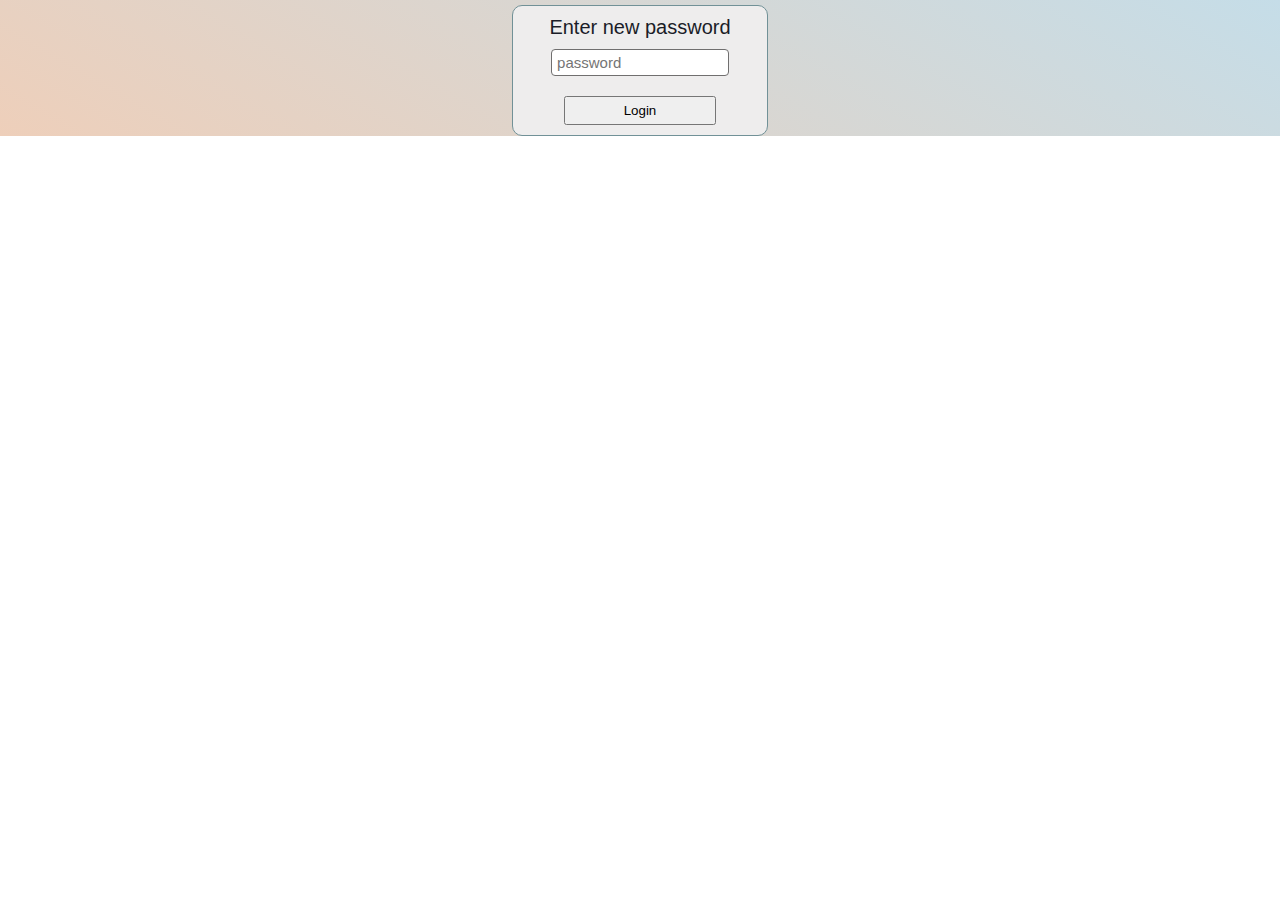
<file: e-mail.html>
<!DOCTYPE html>
<html lang="en">
<head>
    <meta charset="UTF-8">
    <meta http-equiv="X-UA-Compatible" content="IE=edge">
    <meta name="viewport" content="width=device-width, initial-scale=1.0">
    <link rel="stylesheet" href="css/create.css">
    <title>Document</title>
</head>
<body>
    <div class="container-forgot">
        
        <label for="forgot-mail" id="lab-forgot">Enter new password</label>
        <input id="forgot-mail" type="password" placeholder="password">

        <button id="btn-send-forg" >Login</button>
    </div>
</body>
</html>
</file>
<file: css/create.css>
*{
    margin: 0;
    padding: 0;
    box-sizing: border-box;
}
body{
    font-family: 'ABeeZee', sans-serif;
    background:linear-gradient(30deg,#EECFBA,#C5DDE8);
    background-repeat: no-repeat;
   
}

img{
    max-width: 100%;
}
.container{
    width:100%;
    
    
}
.container_form{
    max-width: 75%;
    width:100%;
    margin: auto;
    margin-top: 5px;
    background-color:rgb(238, 237, 237);
    border:1px solid rgb(113, 145, 151);
    border-radius: 10px;
    margin-bottom: 10px;
}
.card-date{
    border:3px solid rgb(113, 145, 151);
    max-width: 70%;
    margin: auto;
    border-radius: 10px;
    padding: 10px 10px 10px 15px;
    display: flex;
    justify-content: space-between;
}
#num-card{
    width: 70%;
}
#login-btn{
    width: 75%;
    padding-top: 10px;
    padding-bottom: 10px;
    display: block;
    margin: auto;
    margin-top: 30px;
    text-align: center;
    background-color:rgb(167, 216, 223);
    border:none;
    border-radius:4px;
    margin-bottom: 30px;
    font-size: 20px;
}
#link-back{
    display: inline-block;
    text-decoration: none;
    color:rgb(54, 70, 85);
    margin-left: 10px;
    margin-top: 5px;
    font-size: 20px;
    
}
#login-btn:active{
    outline:1px solid rgb(41, 54, 56);
    background:rgb(175, 209, 248);
    
}
#login-btn:hover{
    background-color:rgb(129, 165, 219);
    cursor: pointer;
}
input{
    display: block;
    width: 40%;
    padding-top: 5px;
    padding-bottom: 5px;
    margin-bottom:20px;
    font-size: 21px;
    border-radius: 4px;
    padding-left: 5px;
    border:2px solid rgb(112, 111, 111);
    color:#1B1D28;

}
#cvc, #year-card{
    max-width: 31%;
}
#card1, #card2, #card3{
    margin-right: 5px;
    width: 40px;
    display: inline-block;
}
.form-card{
    display: inline-block;
    width: 50%;
}
.img-card{
    width: 145px;
   
   
}
.personal-date{
    margin-left: 10%;
    margin-top: 5px;
    margin-bottom: 50px;
}
label{
    font-size: 24px;
    margin-bottom: 5px;
    color:#1B1D28;
}
h1{
    font-size: 32px;
    font-weight: 500;
    color:#1B1D28;
    letter-spacing: 4px;
    text-align: center;
    margin-bottom: 20px;
    margin-top: 5px;
}
#span-cvc{
    font-size: 13px;
}
.container-forgot{
    max-width:20%;
    margin: auto;
    margin-top: 5px;
    background-color:rgb(238, 237, 237);
    border:1px solid rgb(113, 145, 151);
    border-radius: 10px;
    padding-top: 10px;
}
#forgot-mail{
    width: 70%;
    margin: auto;
    padding: 4px 5px;
    font-size: 15px;
    border:1px solid rgb(112, 111, 111);
    margin-top: 10px;
}
#lab-forgot{
    font-size: 20px;
    display: block;
    text-align: center;
}
#link-back-forg{
    display: inline-block;
    text-decoration: none;
    color:rgb(54, 70, 85);
    margin-left: 5%;
    margin-top: 5px;
    font-size: 19px;
}
#btn-send-forg{
    width: 60%;
    padding: 5px 0;
    display: block;
    margin: auto;
    margin-top: 20px;
    margin-bottom: 10px;
    
    
}
.header_menu { 
    position: relative; 
    width: 35px; 
    height: 25px; 
  } 
   .header_menu::before, 
  .header_menu::after { 
    content: ""; 
    background-color: black; 
    position: absolute; 
    height: 2px; 
    transition: all 0.3s ease 0s; 
  } 
  .header_menu::before { 
      left: 0; 
      width: 100%; 
      top: 0; 
    } 
    .header_menu::after { 
      left: 0; 
      width: 100%; 
      bottom: 0; 
    } 
   
    .header_menu span { 
      position: absolute; 
      background-color: black; 
      width: 100%; 
      right: 0; 
      height: 2px; 
      top: 20px; 
      transition: all 0.3s ease 0s; 
    } 
   
    .active::before { 
      width: 100%; 
      transform: rotate(45deg); 
      top: 11px; 
    } 
   
   
  .active::after { 
    width: 100%; 
    transform: rotate(-45deg); 
    bottom: 13px; 
  } 
   
  .active span { 
    transform: scale(0); 
  }
  .modal{ 
    position: fixed; 
    width: 100%; 
    height: 100vh; 
    background-color: rgba(0, 0, 0, 0.4); 
    top: 0; 
}

.none{
    display: none;
}
.container_modal_forgot{
    width: 20%;
    height: 25vh;
    background-color:white;
    margin:  auto;
    padding-top: 10px;
    margin-top: 100px;
    display: flex;
    flex-direction: column;
    /* align-items: flex-end; */
    border-radius:15px;
}
#info-code{
    max-width:70%;
    margin: auto;
    margin-top: 10px;
}
#btn-ok{
    max-width:50%;
    padding: 5px 10px;
    margin-left: 25%;
    margin-bottom: 10px;
    
}

.modal_img{ 
    position: fixed; 
    width: 100%; 
    height: 100vh; 
    background-color: rgba(0, 0, 0, 0.4); 
    top: 0; 
}
.container_img{
    width: 50%;
    height: 60vh;
    background-color:white;
    margin:  auto;
    padding-top: 10px;
    margin-top: 100px;
    display: flex;
    flex-direction: column;
    
    border-radius:15px;
    

}
.none{
    display: none;
}
#chose_pict{
    font-size: 25px;
    margin: auto;
    margin-bottom: 15px;
    margin-top: 20px;
}
.block-avatar{
    display: flex;
    justify-content: space-around;
    width: 80%;
    margin: auto;
    
}
.avatar{
    display: block;
    width: 30%;
    border: 1px solid rgb(0, 46, 77) 
}
.avatar:hover{
    box-shadow: ;
    cursor: pointer;
}

@media(max-width:990px){
    .img-card{
        width: 115px;
    }
    #card1, #card2, #card3{
        scroll-margin-top: 5px;
        width: 30px;
        display: inline-block;
    }
    label{
        font-size: 21px;
    }
    input{
        font-size: 18px;
    }
    #span-cvc{
        font-size: 11px;
        display: block;
        margin-bottom: 5px;
    }
    #lab-forgot{
        font-size: 16px;
    }
    #forgot-mail{
        font-size: 12px;
    }

}
@media(max-width:800px){
    .img-card{
        width: 100px;
    }
    #card1, #card2, #card3{
        scroll-margin-top: 5px;
        width: 25px;
        display: inline-block;
    }
    label{
        font-size: 19px;
    }
    input{
        
        padding-top: 3px;
        padding-bottom: 3px;
        margin-bottom:12px;
        font-size: 16px;
        border-radius: 4px;
        padding-left: 4px;
        
        color:#1B1D28;
    
    }
    #cvc, #year-card{
        font-size: 15px;
    }
    #span-cvc{
        font-size: 9px;
        
    }
    #info-code{
        font-size: 12px;
        margin-bottom: 20px;
    }
    #btn-ok{
        max-width:50%;
        padding: 3px 0;
        margin-left: 25%;
        margin-bottom: 10px;
        font-size: 13px;
        
    }
    .header_menu { 
         
        width: 25px; 
        height: 15px; 
      } 
      .active::before { 
        width: 100%; 
        transform: rotate(45deg); 
        top: 5px; 
      } 
     
     
    .active::after { 
      width: 100%; 
      transform: rotate(-45deg); 
      bottom: 8px; 
    } 
}
@media(max-width:735px){
    #lab-forgot{
        font-size: 13px;
    }
   
}
@media(max-width:680px){
    h1{
        font-size: 23px;
        font-weight: 500;
       
        letter-spacing: 3px;
       
    }
    input{
        
        padding-top: 3px;
        padding-bottom: 3px;
        margin-bottom:12px;
        font-size: 14px;
       
    
    }
    #link-back{
       
        margin-left: 8px;
        margin-top: 5px;
        font-size: 16px;
        
    }
    label{
        font-size: 16px;
    }
    #span-cvc{
        font-size: 8px;
        
    }
    #login-btn{
        font-size: 16px;
    }
    #btn-send-forg{
        width: 60%;
        padding: 3px 0;
        
        margin-top: 15px;
        margin-bottom: 10px;
        
        
    }
    #forgot-mail{
        padding: 4px 4px;
        font-size: 12px;
    }
    .container-forgot{
        max-width: 25%;
    }
}
@media(max-width:600px){
    input{
        border:1px solid rgb(112, 111, 111);
        margin-bottom: 8px;
    }
    #link-back{
       
        margin-left: 8px;
        margin-top: 5px;
        font-size: 12px;
        
    }
    label{
        font-size: 14px;
    }
    #cvc, #year-card{
        font-size: 12px;
    }
    #span-cvc{
        font-size: 7px;
        
    }
    .img-card{
        width: 85px;
    }
    #card1, #card2, #card3{
        
        width: 20px;
        
    }
    #num-card{
        font-size: 12px;
    }
    #info-code{
        font-size: 10px;
        margin-bottom: 15px;
    }
    #btn-ok{
        max-width:50%;
        padding: 2px 0 ;
        margin-left: 25%;
        margin-bottom: 0px;
        font-size: 11px;
        
    }
    .header_menu { 
         
        width: 25px; 
        height: 15px; 
      } 
      .active::before { 
        width: 100%; 
        transform: rotate(45deg); 
        top: 5px; 
      } 
     
     
    .active::after { 
      width: 100%; 
      transform: rotate(-45deg); 
      bottom: 8px; 
    } 
}
@media(max-width:500px){
   
    #num-card{
        font-size: 11px;
    }
    #cvc, #year-card{
        font-size: 10px;
    }
    .img-card{
        width: 63px;
    }
    #card1, #card2, #card3{
        
        width: 12px;
        
    }
    input{
        font-size: 11px;
        margin-bottom: 8px;
    }
    #span-cvc{
        font-size: 6px;
        
    }
    label{
        font-size: 12px;
    }
    h1{
        font-size: 18px;
        margin-bottom: 15px;
       
    }
    #forgot-mail{
        padding: 4px 4px;
        font-size: 10px;
    }
    #btn-send-forg{
        width: 60%;
        padding: 2px 0;
        font-size: 11px;
        margin-top: 15px;
        margin-bottom: 10px;
        
        
    }
    #lab-forgot{
        font-size: 11px;
    }
}
@media(max-width:435px){
    .img-card{
        width:50px;
    }
    #card1, #card2, #card3{
        margin-right: 2px;
        width: 10px;
        
    }
    label{
        font-size: 10px;
    }
    #link-back{
       
        margin-left: 8px;
        margin-top: 5px;
        font-size: 10px;
        
    }
    #num-card{
        font-size: 10px;
    }
    #cvc, #year-card{
        font-size: 9px;
    }
    #span-cvc{
        font-size: 6px;
        
    }
    input{
        margin-bottom: 5px;
        font-size: 11px;
    }
    h1{
        font-size: 15px;
        margin-bottom: 11px;
       
    }
    .container-forgot{
        max-width: 30%;
    }
    .container_modal_forgot{
        width: 35%;
     }
}
@media(max-width:380px){
    #num-card{
        font-size: 9px;
    }
    #cvc, #year-card{
        font-size: 8px;
    }
    .img-card{
        width:40px;
    }
    #card1, #card2, #card3{
        margin-right: 2px;
        width: 7px;
        
    }
    label{
        font-size: 9px;
    }
    #info-code{
        font-size: 9px;
        margin-bottom: 15px;
    }
}
@media(max-width:330px){
    label{
        font-size: 8px;
    }
    #num-card{
        font-size: 10px;
        margin-bottom: 3px;
    }
    #cvc, #year-card{
        font-size: 9px;
        margin-bottom: 3px;
    }
}
</file>
